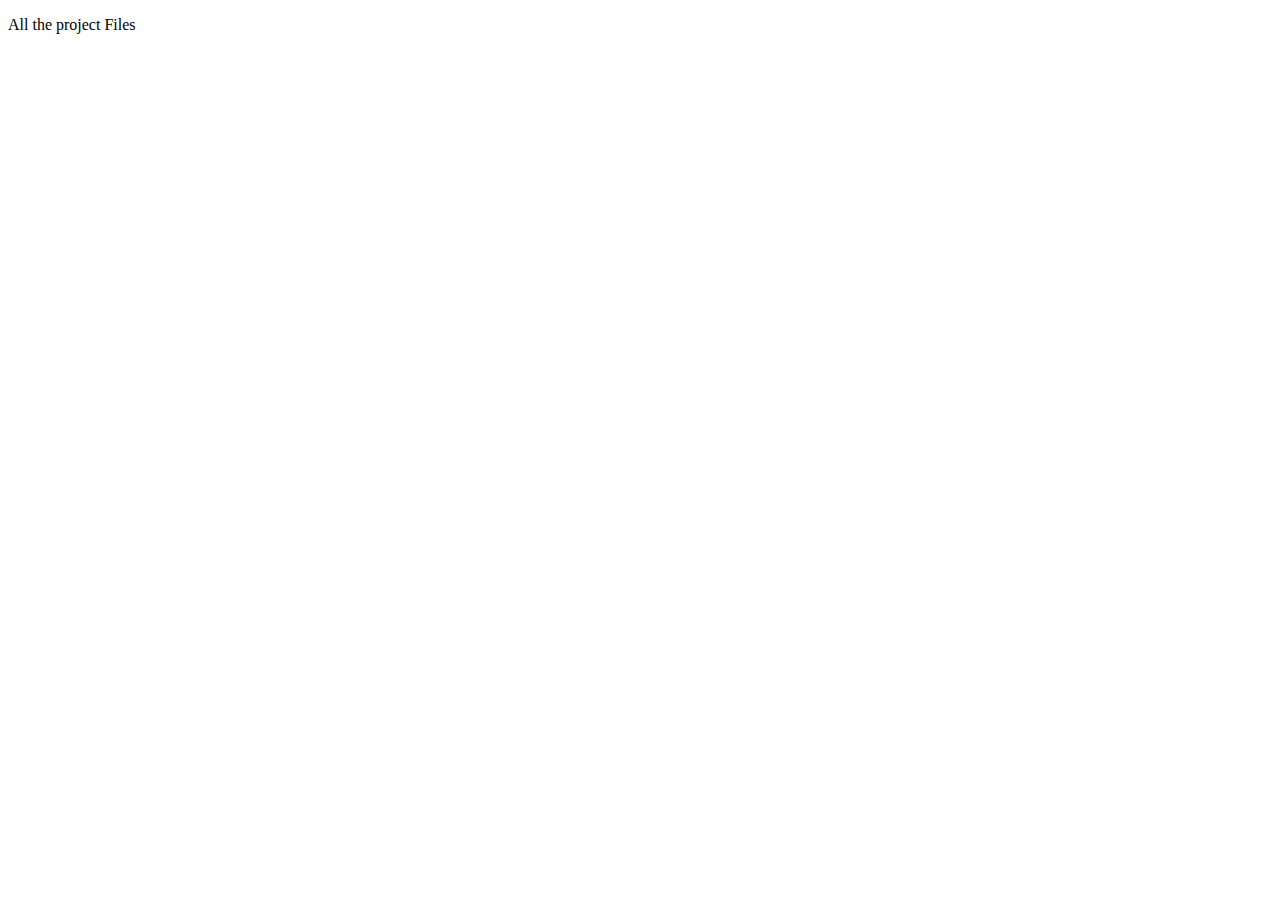
<file: index.html>
<!DOCTYPE html>
<html lang="en">
<head>
    <meta charset="UTF-8">
    <meta name="viewport" content="width=device-width, initial-scale=1.0">
    <title>Projects</title>
</head>
<body>
    <p>All the project Files</p>
</body>
</html>
</file>
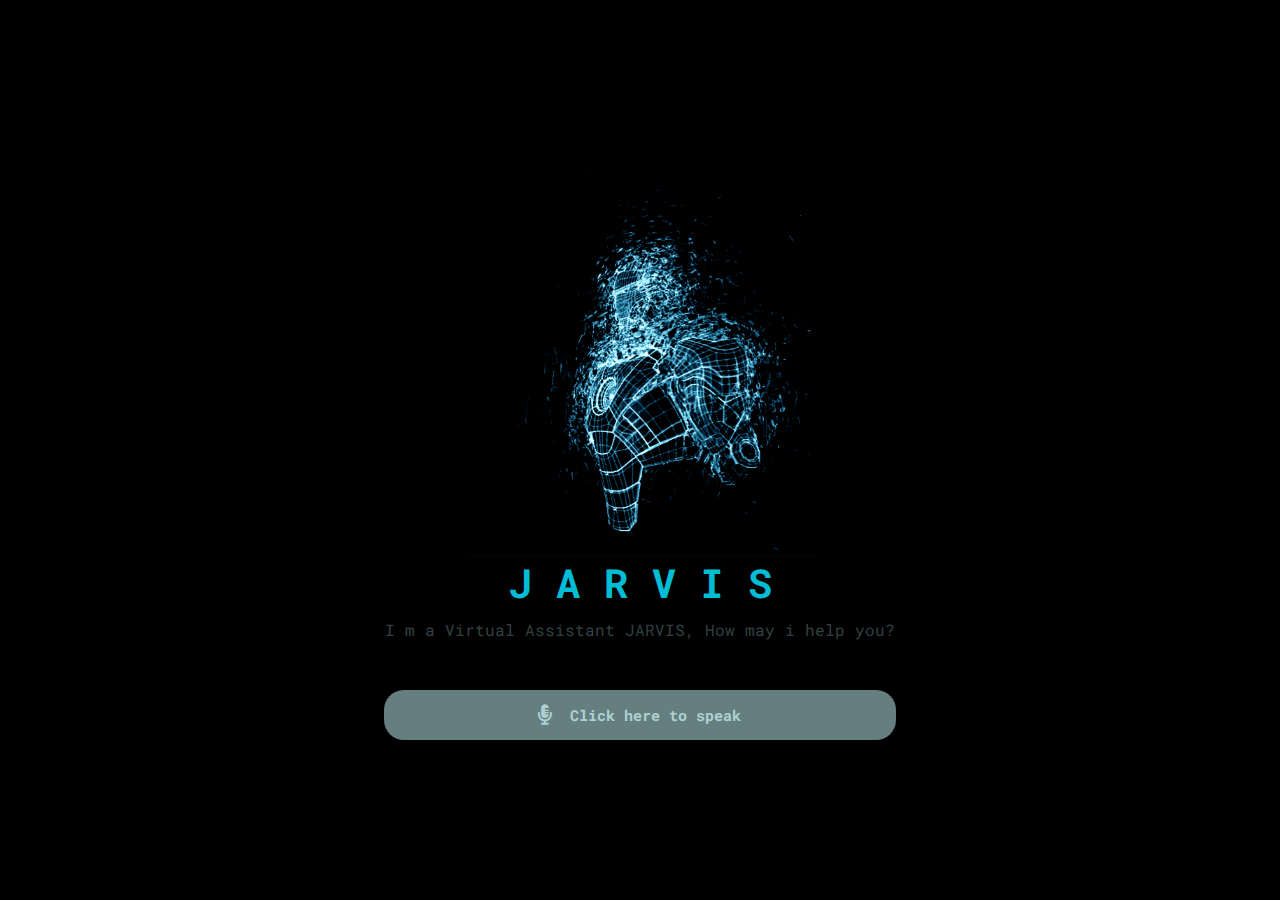
<file: Jarvis-ai-project/Jarvis-AI-main/index.html>
<!DOCTYPE html>
<html lang="en">

<head>
    <meta charset="UTF-8">
    <meta http-equiv="X-UA-Compatible" content="IE=edge">
    <meta name="viewport" content="width=device-width, initial-scale=1.0">
    <title>JARVIS - Virtual Assistant</title>
    <link rel="shortcut icon" href="avatar.png" type="image/x-icon">
    <link rel="stylesheet" href="style.css">
    <link rel="stylesheet" href="https://cdnjs.cloudflare.com/ajax/libs/font-awesome/5.15.3/css/all.min.css">

</head>

<body>
    <section class="main">
        <div class="image-container">
            <div class="image">
                <img src="giphy.gif" alt="image">
            </div>
            <h1>J A R V I S</h1>
            <p>I m a Virtual Assistant JARVIS, How may i help you?</p>
        </div>
        <div class="input">
            <button class="talk"><i class="fas fa-microphone-alt"></i></button>
            <h1 class="content"> Click here to speak</h1>
        </div>
    </section>
    <script src="app.js"></script>
</body>

</html>
</file>
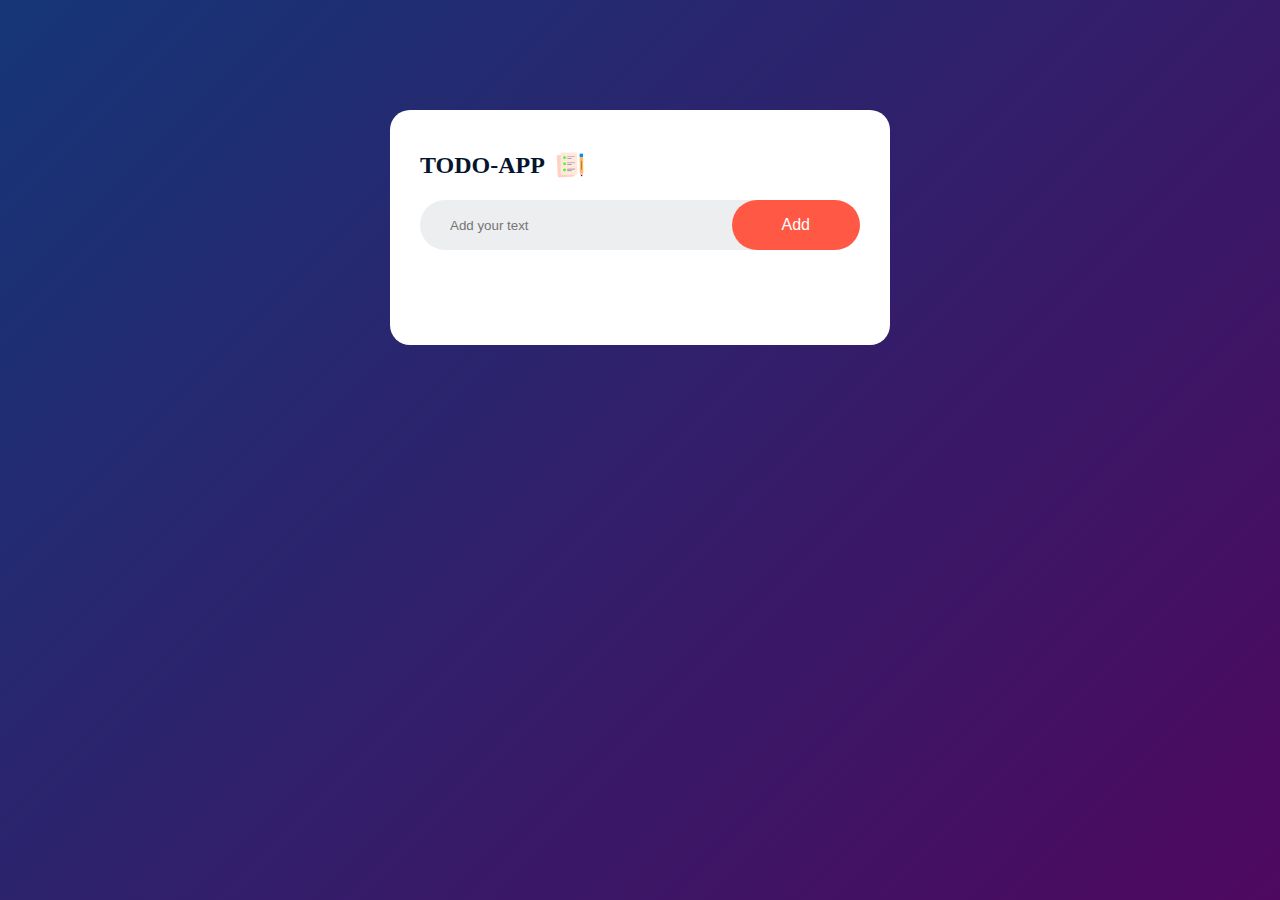
<file: To-do-project/To-Do-Img/index.html>
<!DOCTYPE html>
<html lang="en">
<head>
    <meta charset="UTF-8">
    <meta name="viewport" content="width=device-width, initial-scale=1.0">
    <title>To-Do-List</title>
    <link rel="stylesheet" href="style.css">
</head>
<body>
    <div class="container">
        <!-- <img src="images/01.jpeg" alt=""> -->
        <div class="todo-app">
            <h2>TODO-APP <img src="images/icon.png" alt=""> </h2>
            <div class="row">
                <input type="text" id="input-box" placeholder="Add your text">
                <button onclick="addTask()">Add</button>
            </div>
            <ul id="list-container">
                <!-- <li class="checked">Task 1</li>
                <li>Task 2</li>
                <li>Task 3</li> -->
            </ul>
        </div>
    </div>
    
    <script src="script.js"></script>
</body>
</html>
</file>
<file: Jarvis-ai-project/Jarvis-AI-main/style.css>
@import url("https://fonts.googleapis.com/css2?family=Roboto+Mono:wght@100;200;300;400;500;600;700&display=swap");
* {
    margin: 0;
    padding: 0;
    box-sizing: border-box;
    font-family: "Roboto Mono", monospace;
}

.main {
    min-height: 100vh;
    position: relative;
    width: 100%;
    background: #000;
    display: flex;
    flex-direction: column;
    align-items: center;
    justify-content: center;
}

.main .image-container {
    padding: 10px;
}

.main .image-container .image {
    width: 100%;
    display: flex;
    align-items: center;
    justify-content: center;
}

.main .image-container .image img {
    width: 350px;
    align-items: center;
}

.main .image-container h1 {
    color: #00bcd4;
    text-align: center;
    margin-bottom: 10px;
    font-size: 40px;
}

.main .image-container p {
    color: #324042;
    text-align: center;
    margin-bottom: 40px;
}

.main .input {
    display: flex;
    justify-content: center;
    align-items: center;
    width: 40vw;
    height: 50px;
    border-radius: 20px;
    background: rgb(202 253 255 / 50%);
}

.main .input .talk {
    background: transparent;
    outline: none;
    border: none;
    width: 50px;
    height: 50px;
    display: flex;
    justify-content: center;
    align-items: center;
    font-size: 15px;
    cursor: pointer;
}

.main .input .talk i {
    font-size: 20px;
    color: #aed0d0;
}

.main .input .content {
    color: #aed0d0;
    font-size: 15px;
    margin-right: 20px;
}
</file>
<file: To-do-project/To-Do-Img/style.css>
*{
    margin: 0;
    padding: 0;
    box-sizing: border-box;
}
html, body{
    height: 100%;
    width: 100%
}
.container{
    width: 100%;
    min-height: 100vh;
    background: linear-gradient(135deg,#153677, #4e085f);
    padding: 10px;

}
.todo-app{
    width: 100%;
    max-width: 500px;
    background: white;
    margin: 100px auto 20px;
    padding: 40px 30px 70px;
    border-radius: 20px;
}
.todo-app h2{
    color: #06152d;
    display: flex;
    align-items: center;
    margin-bottom: 20px;
}
.todo-app h2 img{
    width: 30px;
    margin-left: 10px;
}
.row{
    display: flex;
    align-items: center;
    justify-content: space-between;
    background: #edeef0;
    border-radius: 30px;
    padding-left: 20px;
    margin-bottom: 25px;
}
input{
    flex: 1;
    border: none;
    outline: none;
    background: transparent;
    padding: 10px;
    font-weight: 20px;
}
button{
    border: none;
    outline: none;
    padding: 16px 50px;
    background: #ff5945;
    color: white;
    font-size: 16px;
    cursor: pointer;
    border-radius: 50px;
}
ul li{
    list-style: none;
    font-size: 17px;
    padding: 12px 8px 12px 50px;
    user-select: none;
    cursor: pointer;
    position: relative;
}
ul li::before {
    content: '';
    position: absolute;
    height: 28px;
    width: 28px;
    border-radius: 50%;
    background-image: url(images/unchecked.png);
    background-size: cover;
    background-position: center;
    top: 12px;
    left: 8px;
}
ul li.checked{
    color: #555;
    text-decoration: line-through;
}
ul li.checked::before{
    background-image: url(images/checked.png);
}
ul li span{
    position: absolute;
    right: 0;
    top: 5px;
    width: 40px;
    height: 40px;
    font-size: 22px;
    color: #555;
    line-height: 40px;
    text-align: center;
    border-radius: 50%;
}
ul li span:hover{
    background: #edeef0;
}
</file>
